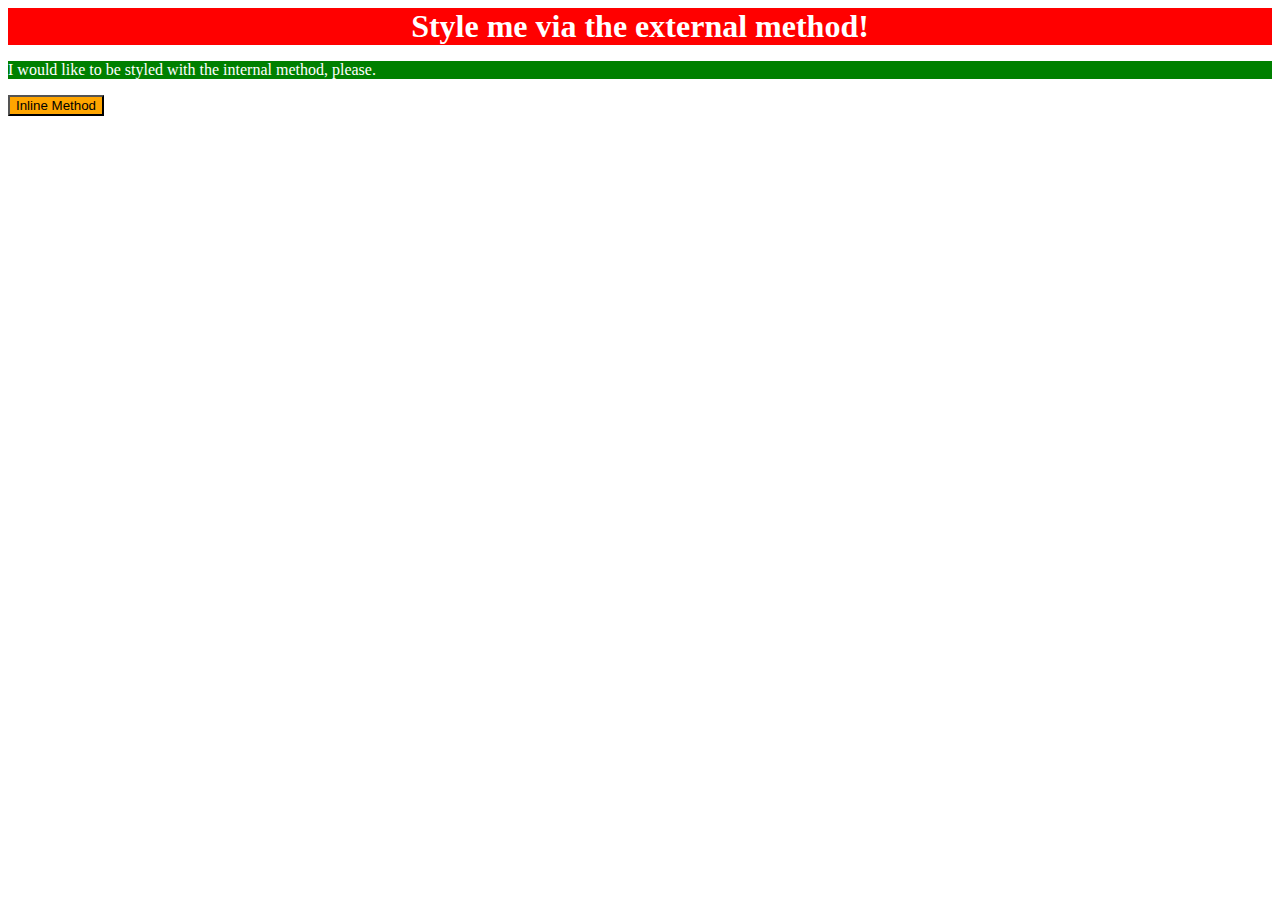
<file: foundations/01-css-methods/index.html>
<!DOCTYPE html>
<html lang="en">
<head>
  <meta charset="UTF-8">
  <meta http-equiv="X-UA-Compatible" content="IE=edge">
  <meta name="viewport" content="width=device-width, initial-scale=1.0">
  <title>Methods for Adding CSS</title>
  <link rel="stylesheet" href="methods.css">
  <style>
  P {
    background-color: green;
    font-size: 18x;
    color: white;
  }
  </Style>
</head>
<body>
  <div>Style me via the external method!</div>
  <p>
  I would like to be styled with the internal method, please.
  </p>
  <button style="background-color: orange; font-size: 18x;">Inline Method</button>
</body>
</html>
</file>
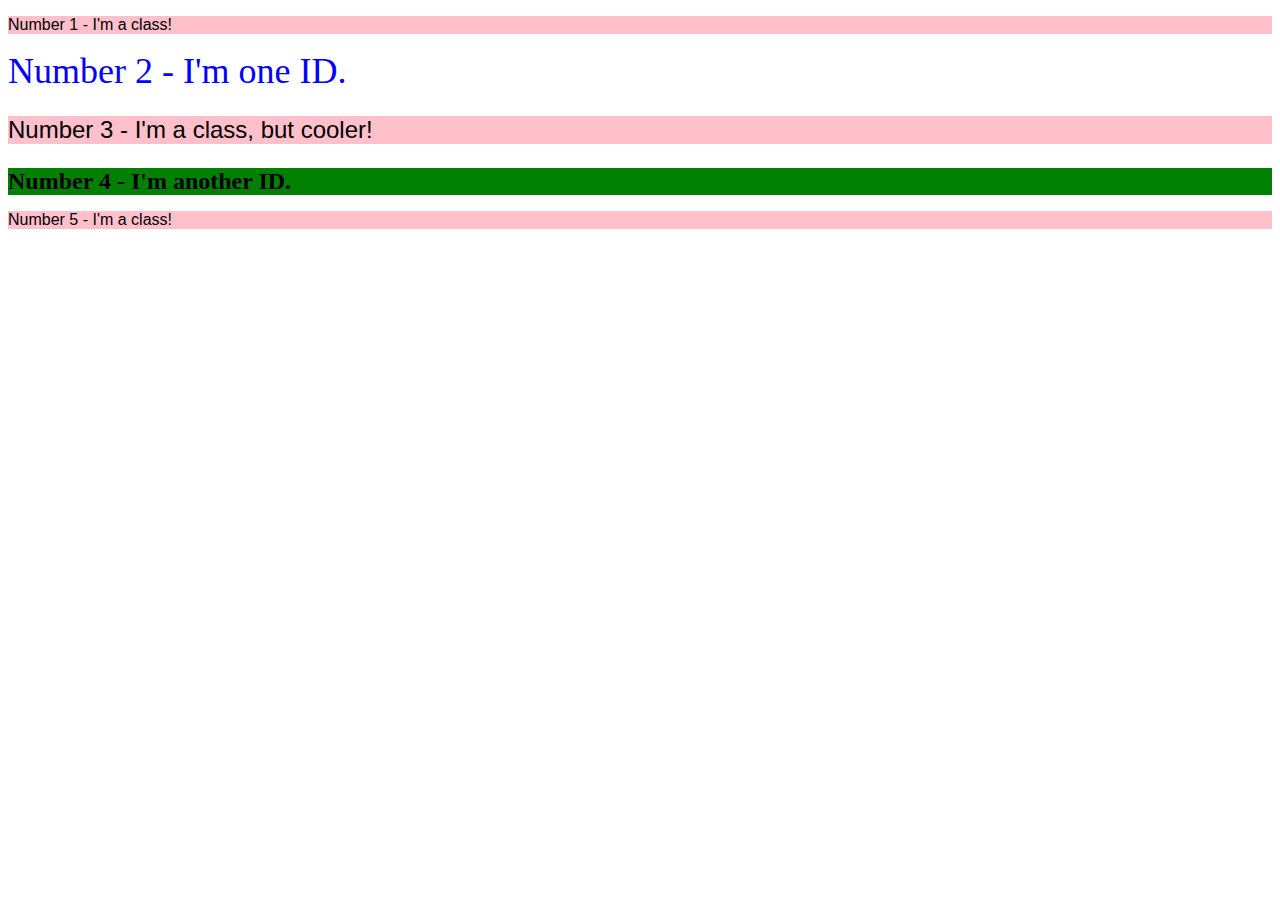
<file: foundations/02-class-id-selectors/index.html>
<!DOCTYPE html>
<html lang="en">
<head>
  <meta charset="UTF-8">
  <meta http-equiv="X-UA-Compatible" content="IE=edge">
  <meta name="viewport" content="width=device-width, initial-scale=1.0">
  <title>Class and ID Selectors</title>
  <link rel="stylesheet" href="style.css">
</head>
<body>
  <p class="background-color font-family">Number 1 - I'm a class!</p>
  <div id="even1">Number 2 - I'm one ID.</div>
  <p class="background-color font-family font-size">Number 3 - I'm a class, but cooler!</p>
  <div id="even2">Number 4 - I'm another ID.</div>
  <p class="background-color font-family">Number 5 - I'm a class!</p>
</body>
</html>
</file>
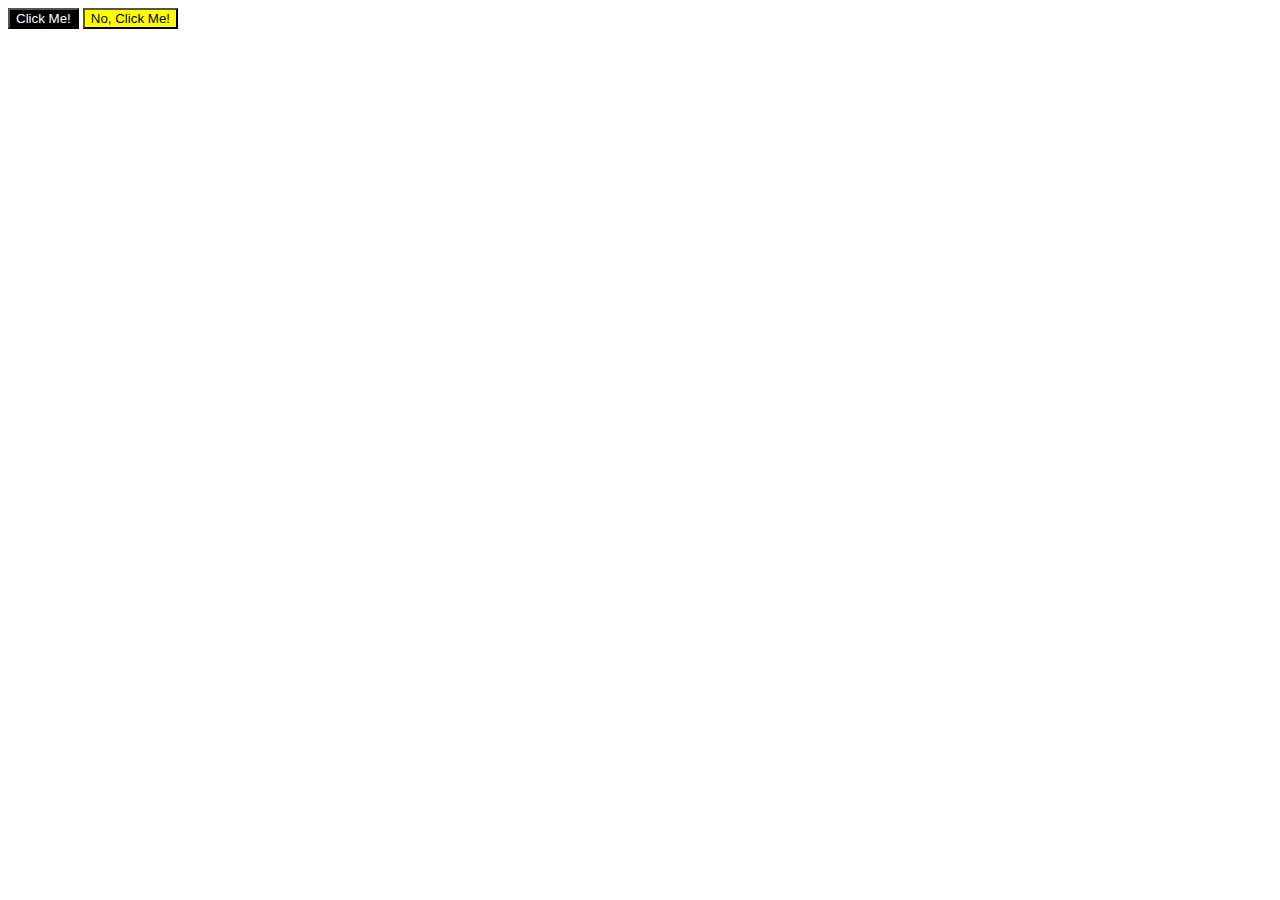
<file: foundations/03-grouping-selectors/index.html>
<!DOCTYPE html>
<html lang="en">
<head>
  <meta charset="UTF-8">
  <meta http-equiv="X-UA-Compatible" content="IE=edge">
  <meta name="viewport" content="width=device-width, initial-scale=1.0">
  <title>Grouping Selectors</title>
  <link rel="stylesheet" href="style.css">
</head>
<body>
  <button class="black">Click Me!</button>
  <button class="yellow">No, Click Me!</button>
</body>
</html>
</file>
<file: foundations/01-css-methods/methods.css>
div {
    background: red;
    color: white;
    font-size: 32px;
    font-weight: bold;
    text-align: center;
    

}
 /*`div`: a red background, white text, a font size of 32px, center aligned, and bold*/
</file>
<file: foundations/02-class-id-selectors/style.css>
/*style.css*/

p.background-color { 
  background-color: pink;
}
p.font-family {
  font-family: Verdana, sans-serif;
}
p.font-size {
  font-size: 24px;
}
#even1 {
   color: blue;
   font-size: 36px;
}
#even2 {
   background-color: green;
   font-weight: bold;
   font-size: 24px;
}
</file>
<file: foundations/03-grouping-selectors/style.css>
.black {
   background-color: black;
   color: white;
}
.yellow {
  background-color: yellow;
}
.black
.yellow {
  font-size: 28px;
  font-family: helvetica, Times New Roman, sans-serif;
}
</file>
